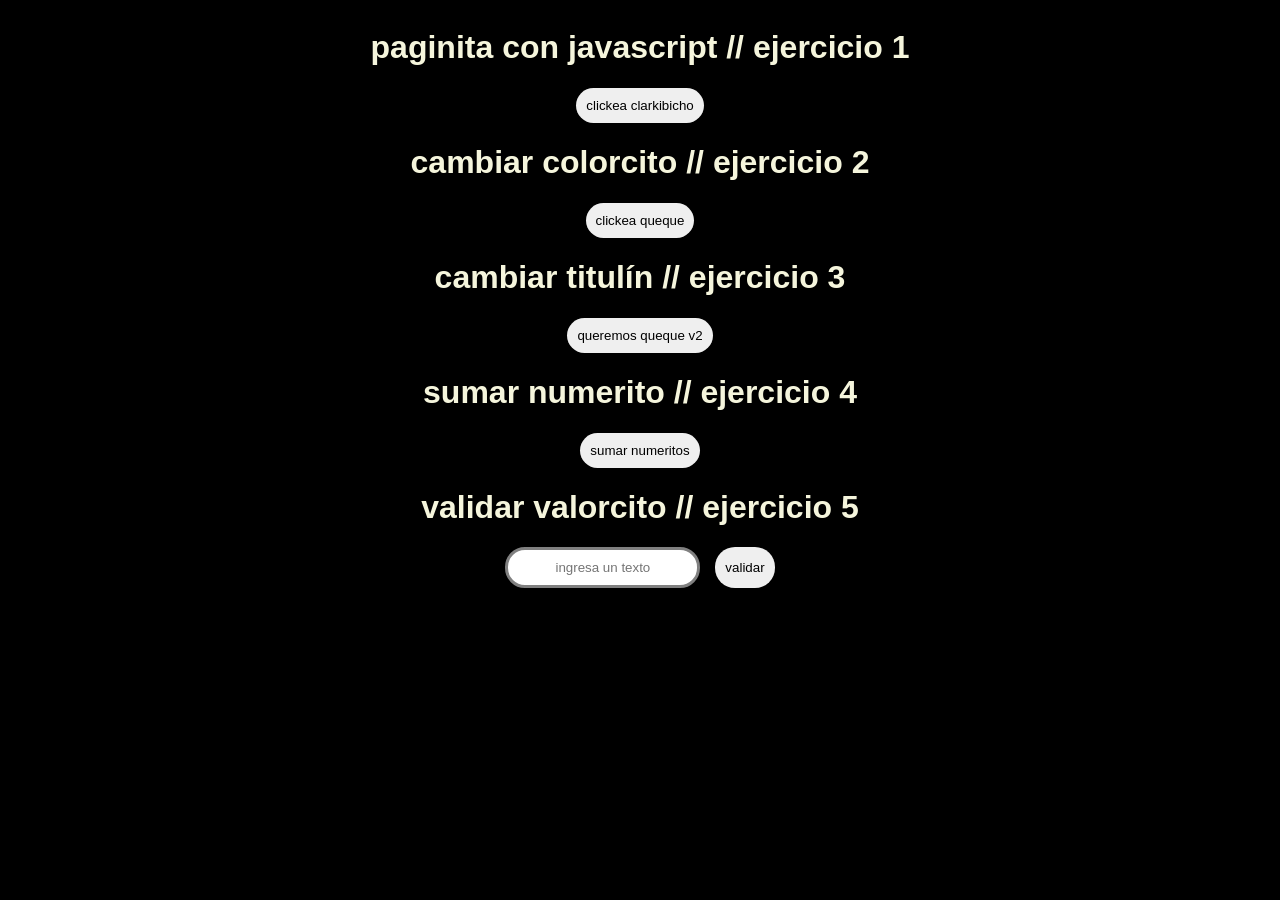
<file: 22-7-2026javascript/index.html>
<!DOCTYPE html>
<html lang="en">
<head>
    <meta charset="UTF-8">
    <meta name="viewport" content="width=device-width, initial-scale=1.0">
    <link rel="stylesheet" href="coso.css">
    <script src="cosojv.js" defer></script>
    <title>Document</title>
</head>
<body>
    <div class="ejercicio1 contenedor">
        <h1>paginita con javascript // ejercicio 1</h1>
        <button class="boton ej1boton" onclick="mostrarmsj()"> clickea clarkibicho </button>
    </div>

    <div class="ejercicio2 contenedor">
        <h1>cambiar colorcito // ejercicio 2</h1>
        <button class="boton ej2boton" onclick="cambiarcolor()"> clickea queque</button>
    </div>
    
    <div class="ejercicio3 contenedor">
        <h1 id="titulin">cambiar titulín // ejercicio 3</h1>
        <button class="boton ej3boton" onclick="cambiartitulo()"> queremos queque v2</button>
    </div>

    <div class="ejercicio 4 contenedor">
        <h1>sumar numerito // ejercicio 4</h1>
        <button class="boton ej4boton" onclick="sumarnumeros()">sumar numeritos</button>
    </div>

    <div class="ejercicio5 contenedor">
        <h1>validar valorcito // ejercicio 5</h1>
        <div class="botoncitosjuntos">
            <input type="text" id="campo" class="inputej5" placeholder="ingresa un texto">
            <button class="boton ej5boton" onclick="validar()">validar</button>
        </div>
        
    </div>
    
</body>
</html>
</file>
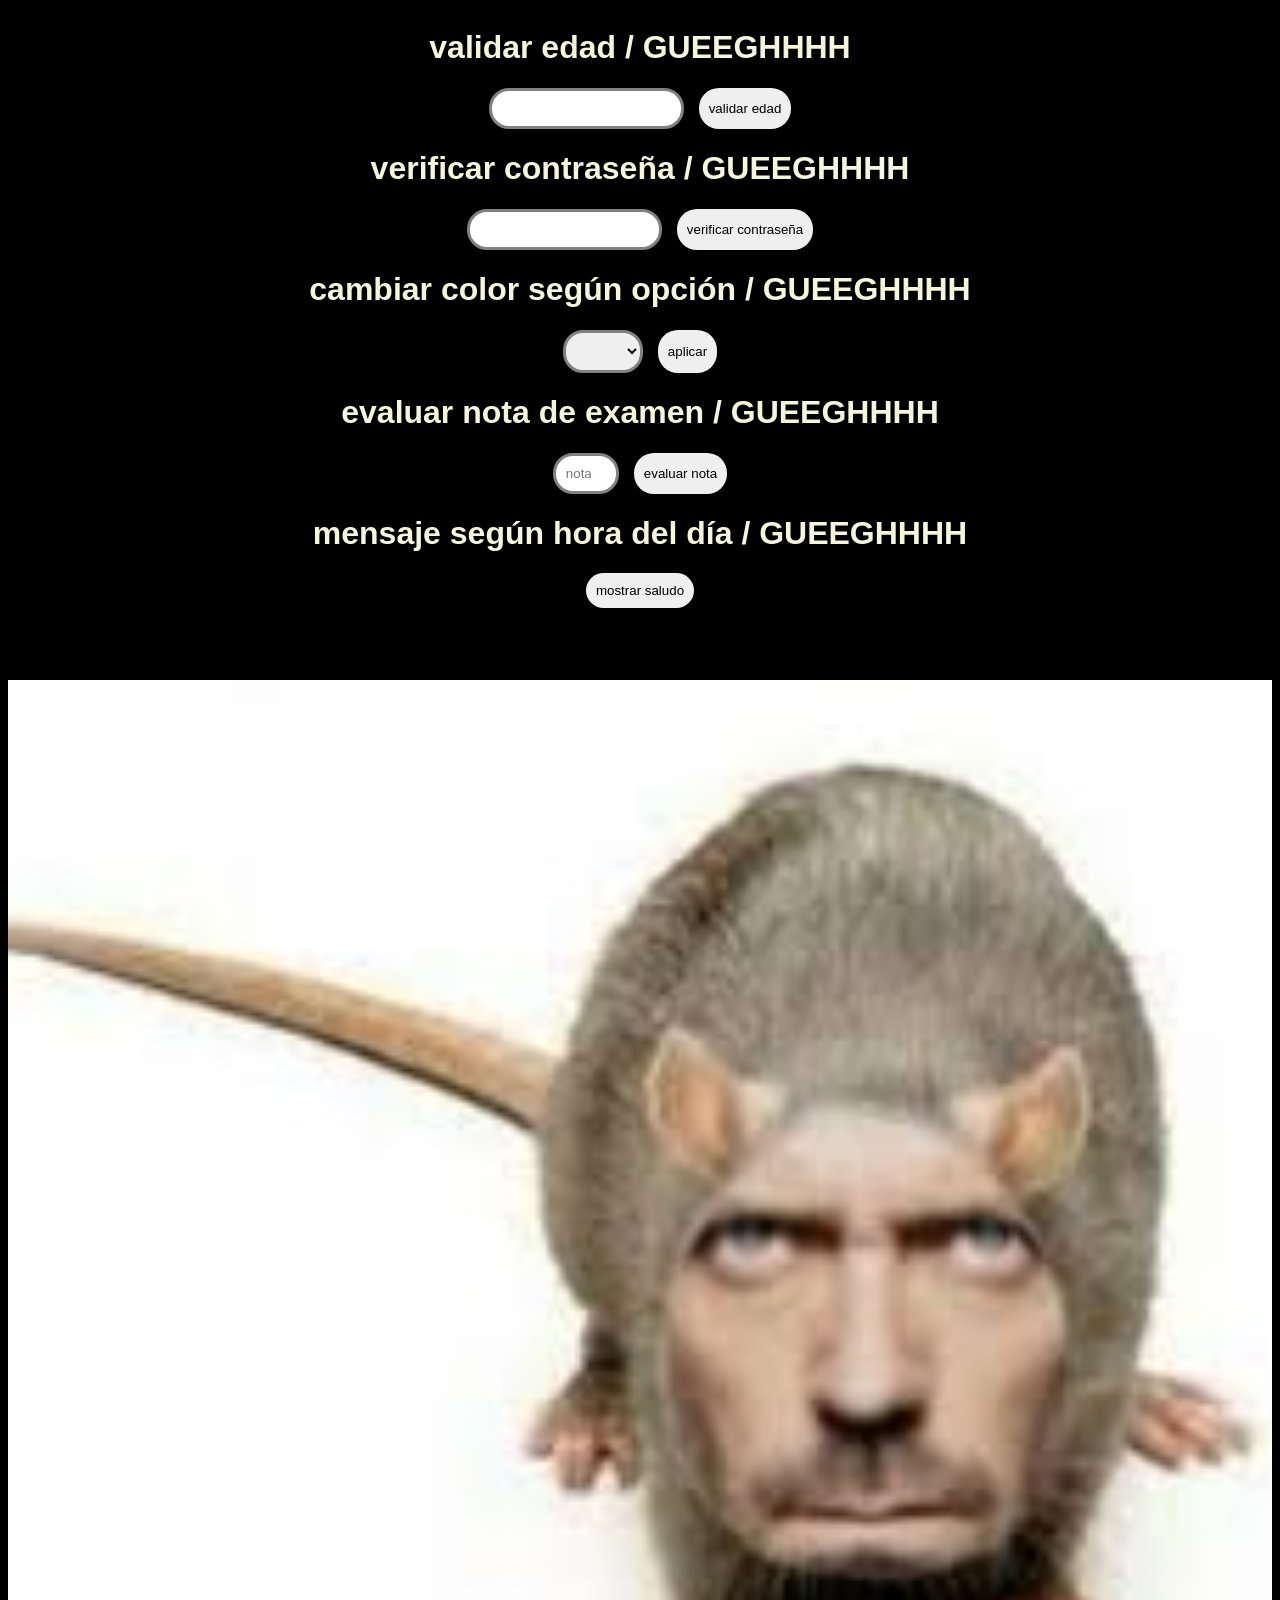
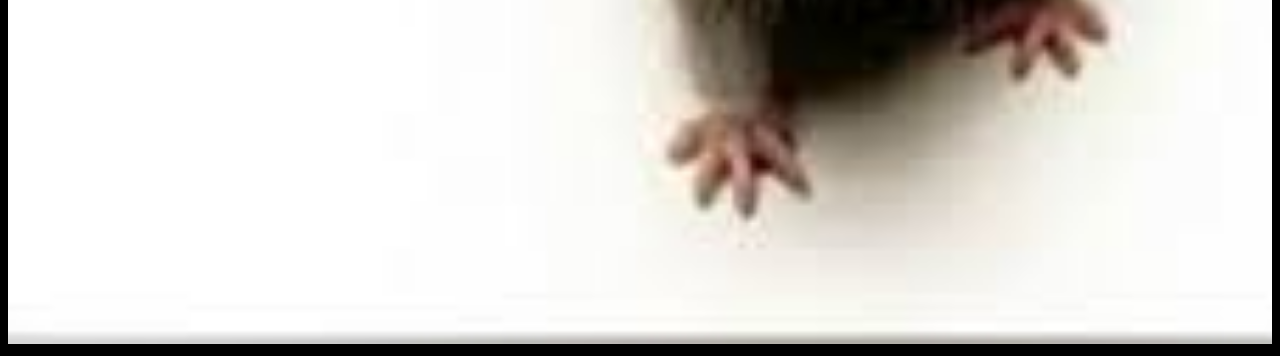
<file: 24-7-2026javascript2/index.html>
<!DOCTYPE html>
<html lang="en">
<head>
    <meta charset="UTF-8">
    <meta name="viewport" content="width=device-width, initial-scale=1.0">
    <link rel="stylesheet" href="coso.css">
    <script src="coso.js" defer></script>
    <title>la cucaracha lalala</title>
</head>
<body>
    <div class="contenedor">
        <h1>validar edad / GUEEGHHHH</h1>
        <div class="botoncitosjuntos">
            <input class="inputvalidar" type="number" id="edad">
            <button class="boton" onclick="validaredad()"> validar edad </button>
        </div>
    </div>

    <div class="contenedor">
        <h1>verificar contraseña / GUEEGHHHH</h1>
        <div class="botoncitosjuntos">
            <input class="inputvalidar" type="password" id="clave">
            <button class="boton" onclick="verificarclave()">verificar contraseña</button>
        </div>
    </div>

    <div class="contenedor">
        <h1>cambiar color según opción / GUEEGHHHH</h1>
        <div class="botoncitosjuntos">
            <select name="colorcin" class="inputvalidar" id="color" required>
                <option value="" disabled selected></option>
                <option value="red">rojo</option>
                <option value="blue">azul</option>
                <option value="green">verde</option>

            </select>
            <button class="boton" onclick="aplicarcolor()">aplicar</button>
        </div>
    </div>

    <div class="contenedor">
        <h1>evaluar nota de examen / GUEEGHHHH</h1>
        <div class="botoncitosjuntos">
            <input type="number" class="inputvalidar" placeholder="nota" id="nota" min="1" max="10">
            <button class="boton" onclick="evaluarnota()">evaluar nota</button>
        </div>
    </div>

    <div class="contenedor">
        <h1>mensaje según hora del día / GUEEGHHHH</h1>
        <div class="botoncitosjuntos">
            <button class="boton" onclick="mostrarsaludo()">mostrar saludo</button>
        </div>
    </div>
    <br> <br><br> <br>
    <img width="100%" src="[data-uri]" alt="">
</body>
</html>
</file>
<file: 22-7-2026javascript/coso.css>
:root{
    --colorcin: beige;
    font-family: 'Segoe UI', Tahoma, Geneva, Verdana, sans-serif;
    background-color: black;
    color: var(--colorcin);
    --trancoso: 0.3s ease;
}
.ejercicio1.h1{
    color: var(--colorcin);
    text-align: center;
}
.contenedor{
    display: flex;
    flex-direction: column;
    align-items: center;
    justify-content: center;
}
.boton{
    border: 0px solid black;
    border-radius: 20px;
    padding: 10px;
    transition: var(--trancoso);
}
.boton:hover{
    scale: 105%;
}
.boton:active{
    scale: 90%;
    opacity: 70%;
}

.inputej5{
    border: 3px solid gray;
    border-radius: 20px;
    padding: 10px;
    outline: none;
    transition: var(--trancoso);
    text-align: center;
}
.botoncitosjuntos{
    display: flex;
    gap: 15px;
}
.inputej5:hover{
    scale: 105%;
}
.inputej5:active{
    scale: 90%;
}
.inputej5:focus{
    scale: 110%;
    border: 3px solid rgb(138, 204, 248);
    color: rgb(73, 95, 109);
}
</file>
<file: 24-7-2026javascript2/coso.css>
:root{
    --colorcin: beige;
    font-family: 'Segoe UI', Tahoma, Geneva, Verdana, sans-serif;
    background-color: black;
    color: var(--colorcin);
    --trancoso: 0.3s ease;
}
.ejercicio1.h1{
    color: var(--colorcin);
    text-align: center;
}
.contenedor{
    display: flex;
    flex-direction: column;
    align-items: center;
    justify-content: center;
}
.boton{
    border: 0px solid black;
    border-radius: 20px;
    padding: 10px;
    transition: var(--trancoso);
}
.boton:hover{
    scale: 105%;
}
.boton:active{
    scale: 90%;
    opacity: 70%;
}

.inputvalidar{
    border: 3px solid gray;
    border-radius: 20px;
    padding: 10px;
    outline: none;
    transition: var(--trancoso);
    text-align: center;
}
.botoncitosjuntos{
    display: flex;
    gap: 15px;
}
.inputejvalidar:hover{
    scale: 105%;
}
.inputvalidar:active{
    scale: 90%;
}
.inputvalidar:focus{
    scale: 110%;
    border: 3px solid rgb(138, 204, 248);
    color: rgb(73, 95, 109);
}
</file>
